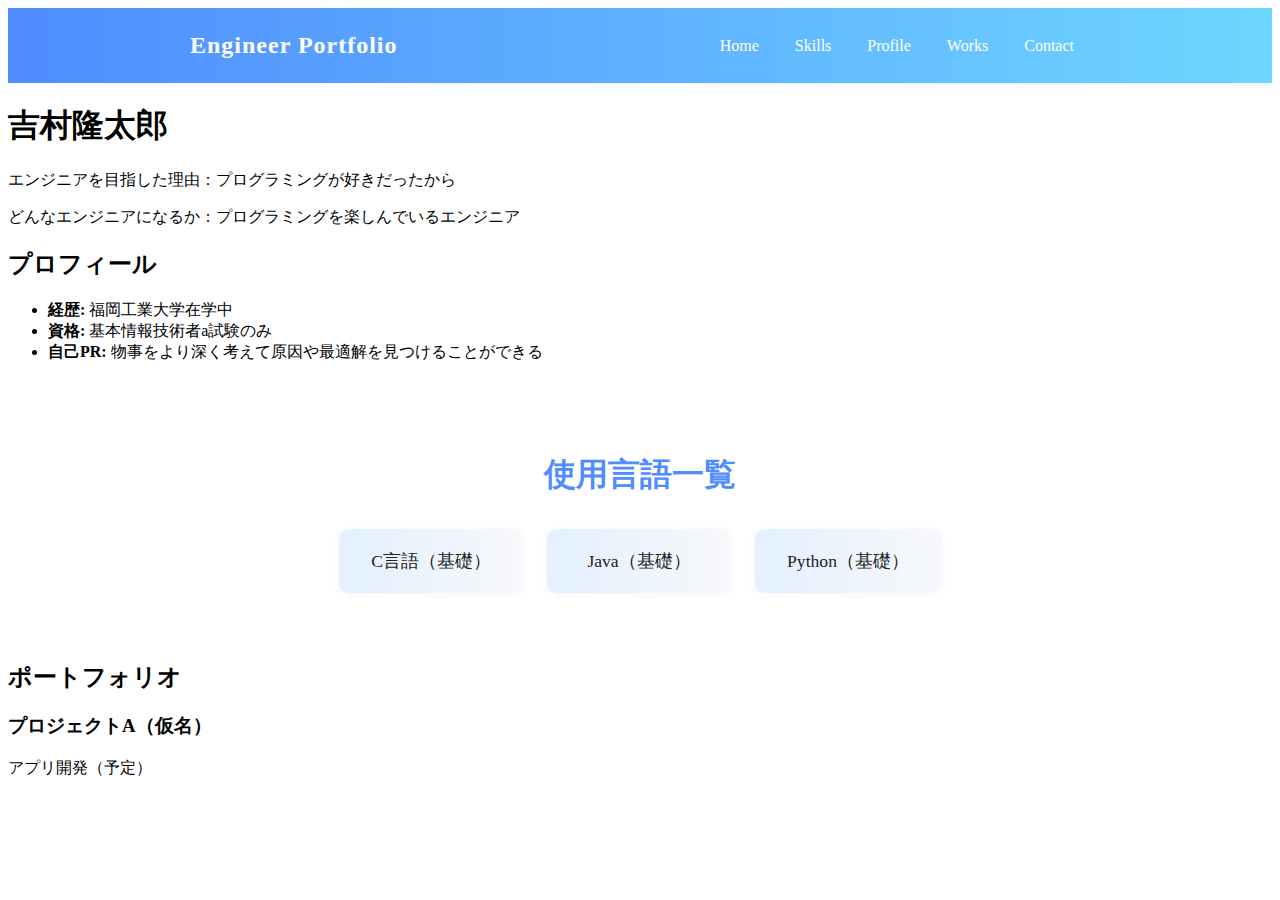
<file: index.html>
<!DOCTYPE html>
<html lang="ja">
<head>
  <meta charset="UTF-8">
  <meta name="viewport" content="width=device-width, initial-scale=1.0">
  <title>エンジニア ポートフォリオ</title>
  <link rel="stylesheet" href="css/style.css">
</head>
<body>
  <div id="header"></div>
  <div id="hero"></div>
  <div id="profile"></div>
  <div id="skills"></div>
  <div id="portfolio"></div>
  <div id="contact"></div>
  <div id="footer"></div>
  <script src="js/main.js"></script>
</body>
</html>
</file>
<file: css/style.css>
/* Modern header design */
.site-header {
	background: linear-gradient(90deg, #4f8cff 0%, #6ed6ff 100%);
	color: #fff;


	padding: 24px 0;
	box-shadow: 0 2px 12px rgba(79,140,255,0.08);
}



.header-container {
	max-width: 900px;
	margin: 0 auto;
	display: flex;
	align-items: center;
	justify-content: space-between;
}
.header-logo {
	font-size: 1.5em;
	font-weight: bold;
	letter-spacing: 1px;

}
.header-nav a {
	color: #fff;
	margin: 0 16px;
	text-decoration: none;

	font-weight: 500;
	transition: color 0.2s;
}
.header-nav a:hover {
	color: #222;

	text-decoration: underline;
}





.skills-section {
  background: #fff;
  padding: 48px 0;
  text-align: center;
}
.skills-title {
  font-size: 2em;
  font-weight: bold;
  margin-bottom: 32px;
  color: #4f8cff;
}
.skills-list {
  display: flex;
  flex-wrap: wrap;
  gap: 24px;
  justify-content: center;
}
.skill-card {
  background: linear-gradient(90deg, #e3f0ff 0%, #f7f8fa 100%);
  border-radius: 10px;
  padding: 20px 32px;
  min-width: 120px;
  font-size: 1.1em;
  font-weight: 500;
  color: #222;
  box-shadow: 0 1px 8px rgba(79,140,255,0.07);
  transition: transform 0.2s, box-shadow 0.2s;
}
.skill-card:hover {
  transform: translateY(-4px) scale(1.04);
  box-shadow: 0 4px 16px rgba(79,140,255,0.13);
}
</file>
